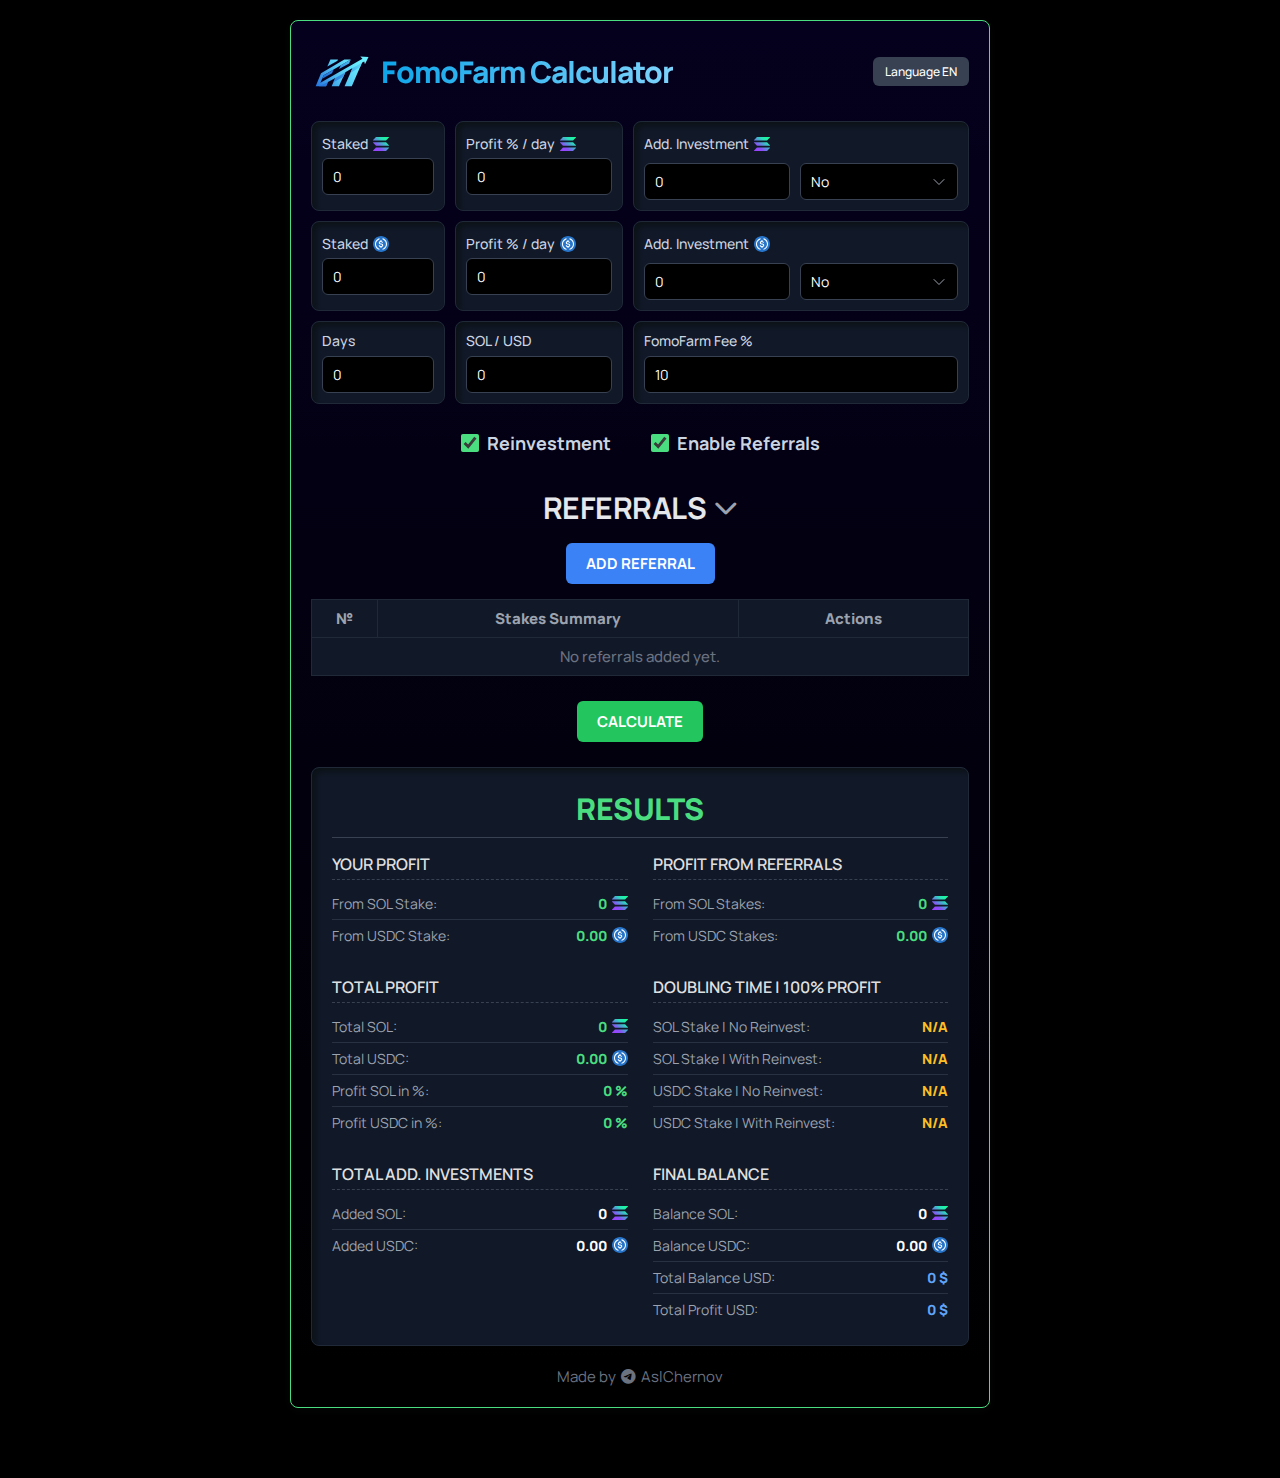
<file: index.html>
<!DOCTYPE html>
<html lang="en">
<head>
    <meta charset="UTF-8">
    <meta name="viewport" content="width=700, initial-scale=1.0, maximum-scale=1.0">
    <title>FomoFarm Calculator</title>
    <link rel="stylesheet" href="https://cdnjs.cloudflare.com/ajax/libs/font-awesome/6.4.0/css/all.min.css">
    <link href="https://fonts.googleapis.com/css2?family=Manrope:wght@200..800&display=swap" rel="stylesheet">
    <link rel="icon" type="image/png" href="favicon.png"> <style>
        /* --- General Styles --- */
        * { box-sizing: border-box; }
        body {
            font-family: 'Manrope', sans-serif; margin: 20px; background-color: #000000;
            color: #ffffff; display: flex; justify-content: center; align-items: flex-start;
            min-height: 100vh; padding-bottom: 50px;
        }
        .container {
            max-width: 700px; width: 100%; margin: auto;
            background: linear-gradient(to top, #000000, #05001d); padding: 20px;
            border: 1px solid #4ade80; border-radius: 8px; box-shadow: 0 2px 10px rgba(7, 14, 10, 0.5);
        }

        /* --- Header Styles --- */
        .header-container { display: flex; justify-content: space-between; align-items: center; margin-bottom: 20px; flex-wrap: wrap; gap: 10px; }
        h1 { font-size: 30px; font-weight: 900; margin: 0; letter-spacing: -1px; display: flex; align-items: center; justify-content: center; gap: 10px; flex-grow: 1; justify-content: flex-start; }
        h1 svg { /* Placeholder */ }
        h1 span#appTitle { background-image: linear-gradient(to right, #0ea5e9, #7dd3fc ); background-clip: text; -webkit-background-clip: text; color: transparent; }
        h2 { margin-block-start: 0em; margin-block-end: 0em; font-size: 30px; text-align: center; text-transform: uppercase; font-weight: 800; letter-spacing: -0.5px; color: #4ade80; margin-top: 0px; margin-bottom: 15px; border-bottom: 1px solid #374151; padding-bottom: 8px; }
        h3 { font-size: 30px; margin-top: 25px; margin-block-start: 0em; margin-block-end: 0em; text-align: center; text-transform: uppercase; font-weight: 700; letter-spacing: -0.5px; color: #e5e7eb; margin-bottom: 15px; }
        h4 { font-size: 16px; color: #dfdfdf; text-transform: uppercase; font-weight: 600; margin-top: 15px; margin-bottom: 8px; border-bottom: 1px dashed #374151; padding-bottom: 4px; }

        /* --- Input Group Styles (Grid Layout) --- */
        .input-group { display: grid; grid-template-columns: 0.8fr 1fr 2fr; gap: 10px; margin-bottom: 20px; }
        .input-group > div { padding: 10px; border: 1px solid #1f2937; border-radius: 8px; background-color: #111827; box-shadow: rgba(7, 14, 10, 0.5) 4px 4px 4px 0px inset; }
        .input-group > div.periodic-input { /* Keep styles for periodic input container */ }
        .input-select-pair { display: flex; gap: 10px; margin-top: 5px; align-items: center; }
        .input-select-pair input[type="number"] { flex-grow: 2; min-width: 0; }
        .input-select-pair select { flex-grow: 3; min-width: 0; }


        /* --- Label Styles --- */
        label { display: block; font-size: 14px; font-weight: 500; letter-spacing: inherit; color: #cbd5e1; margin-bottom: 5px; line-height: 1.3; }
        .input-group > div > label { height: auto; min-height: 0; }

        /* Styles for labels containing icons */
        #label-user-staked-sol,
        #label-user-staked-usdc,
        #label-user-profit-percent-sol,
        #label-user-profit-percent-usdc,
        #label-modal-stake-sol,
        #label-modal-profit-sol,
        #label-modal-stake-usdc,
        #label-modal-profit-usdc,
        #label-periodic-sol,
        #label-periodic-usdc,
        #label-periodic-total-sol,
        #label-periodic-total-usdc {
            display: inline-flex;
            align-items: center;
            gap: 0;
        }

        /* Style for icons within labels and results */
        label img, .result-item img, .stakes-summary img {
            width: 16px;
            height: 16px;
            vertical-align: middle;
        }
         label img, .result-item .value img {
             margin-left: 5px;
         }
         .referrals td.stakes-summary img {
             margin-left: 4px;
         }


        /* --- Input & Select Styles --- */
        input[type="number"], select { width: 100%; padding: 8px 10px; margin-top: 0; border: 1px solid #374151; border-radius: 6px; font-size: 14px; font-family: 'Manrope', sans-serif; color: #ffffff; background-color: #000000; transition: border-color 0.3s ease; }
        input[type="number"]:focus, select:focus { outline: none; border-color: #4ade80; }
        select { appearance: none; background-image: url("data:image/svg+xml,%3Csvg xmlns='http://www.w3.org/2000/svg' fill='none' viewBox='0 0 24 24' stroke-width='1.5' stroke='%239ca3af' class='w-6 h-6'%3E%3Cpath stroke-linecap='round' stroke-linejoin='round' d='m19.5 8.25-7.5 7.5-7.5-7.5' /%3E%3C/svg%3E%0A"); background-repeat: no-repeat; background-position: right 10px center; background-size: 16px; padding-right: 30px; }
        input[type=number]::-webkit-inner-spin-button, input[type=number]::-webkit-outer-spin-button { -webkit-appearance: none; margin: 0; }
        input[type=number] { -moz-appearance: textfield; }

        /* --- Checkbox Styles --- */
        .checkbox-container { display: flex; justify-content: center; gap: 40px; margin-top: 0; margin-bottom: 25px; padding: 10px 0; flex-wrap: wrap; }
        .checkbox-item { display: flex; align-items: center; gap: 8px; justify-content: center; }
        .checkbox-item input[type="checkbox"] { width: 18px; height: 18px; margin: 0; cursor: pointer; accent-color: #4ade80; border: 1px solid #374151; border-radius: 3px; vertical-align: middle; flex-shrink: 0; }
        .checkbox-item input[type="checkbox"]:focus { outline: 1px solid #4ade80; outline-offset: 1px; }
        .checkbox-item label { font-size: 18px; font-weight: 700; color: #cbd5e1; cursor: pointer; margin-bottom: 0; line-height: 1; min-height: auto; display: inline; align-items: initial; padding-bottom: 0; }

        /* --- General Button Styles --- */
        button { width: auto; padding: 10px 20px; border: none; border-radius: 6px; font-size: 15px; text-transform: uppercase; font-family: 'Manrope', sans-serif; background-color: #7c3aed; letter-spacing: inherit; color: #fff; cursor: pointer; font-weight: 700; transition: background-color 0.3s ease, transform 0.1s ease, opacity 0.3s ease; }
        button:hover { background-color: #6d28d9; }
        button:active { transform: scale(0.98); }
        button:disabled { background-color: #585063; cursor: not-allowed; opacity: 0.6; }
        button:disabled:hover { background-color: #585063; }

        /* --- Specific Button Styles --- */
        #languageToggleButton { padding: 6px 12px; font-size: 12px; background-color: #374151; text-transform: none; font-weight: 500; margin-top: 0; order: 2; }
        #languageToggleButton:hover { background-color: #4b5563; }
        #languageToggleButton:disabled { background-color: #374151; cursor: pointer; opacity: 1; }
        #languageToggleButton:disabled:hover { background-color: #4b5563;}

        /* --- Referrals Section Styles --- */
        .referrals { margin-top: 15px; text-align: center; }
        .referrals table { width: 100%; border-collapse: collapse; margin-top: 15px; margin-bottom: 15px; letter-spacing: inherit; table-layout: fixed; }
        .referrals th, .referrals td { padding: 8px 10px; text-align: center; font-size: 15px; font-weight: 500; background-color: #111827; border: 1px solid #1f2937; letter-spacing: inherit; word-wrap: break-word; vertical-align: middle; }
         .referrals th { font-weight: 900; color: #9ca3af; }
         .referrals th:nth-child(1) { width: 10%; } /* № */
         .referrals th:nth-child(2) { width: 55%; } /* Stakes Summary */
         .referrals th:nth-child(3) { width: 35%; } /* Actions */
         .referrals td.stakes-summary { font-size: 14px; color: #d1d5db; text-align: center; font-weight: 500; white-space: pre-wrap; }
         .referrals td.stakes-summary span { display: inline-flex; align-items: center; margin: 0 5px; white-space: nowrap; }
         .referrals td.stakes-summary span img { margin-right: 4px; margin-left: 0; }
         .referrals td.actions-cell { display: flex; justify-content: center; align-items: center; gap: 8px; padding: 8px 5px; }
         .referrals td .action-button { margin: 0; padding: 6px 8px; font-size: 12px; border-radius: 4px; font-weight: 500; text-transform: none; min-width: 65px; text-align: center; }
         .referrals td .edit-button { background-color: #f59e0b; }
         .referrals td .edit-button:hover { background-color: #d97706; }
         .referrals td .remove-button { background-color: #ef4444; }
         .referrals td .remove-button:hover { background-color: #dc2626; }
         .collapsible-header { cursor: pointer; display: flex; align-items: center; justify-content: center; gap: 8px; user-select: none; margin-bottom: 5px; }
         .toggle-icon { transition: transform 0.3s ease; font-size: 0.8em; color: #9ca3af; }
         .collapsible-content {}
         .referrals.collapsed .collapsible-content { display: none; }
         .referrals.collapsed .toggle-icon { transform: rotate(-90deg); }
         #addReferralButton { background-color: #3b82f6; margin-top: 10px; }
         #addReferralButton:hover { background-color: #2563eb; }

        /* --- Results Section Styles --- */
        .results { margin-top: 25px; padding: 20px; background-color: #111827; border: 1px solid #1f2937; box-shadow: rgba(7, 14, 10, 0.5) 4px 4px 4px 0px inset; border-radius: 8px; }
        .results-grid-container { display: grid; grid-template-columns: repeat(2, 1fr); gap: 25px; margin-top: 15px; }
        .result-group h4 { margin-top: 0; }
        .result-item { display: flex; justify-content: space-between; align-items: center; padding: 6px 0; border-bottom: 1px solid #283141; font-size: 14px; }
        .result-item:last-child { border-bottom: none; }
        .result-item .label { color: #9ca3af; }
        .result-item .value { color: #ffffff; font-weight: 900; text-align: right; display: inline-flex; align-items: center; }
        .result-item .value.profit-sol, .result-item .value.profit-usdc, .result-item .value.profit-percent { color: #4ade80; font-weight: 900; }
        .result-item .value.roi, .result-item .value.doubling { color: #fbbf24; font-weight: 900; }
        .result-item .value.balance-usd { color: #60a5fa; font-weight: 900; }

        /* Calculate Button Style */
        #calculateButton { background-color: #22c55e; margin-top: 25px; margin-right: 0; display: block; width: auto; max-width: 200px; margin-left: auto; margin-right: auto; }
        #calculateButton:hover { background-color: #16a34a; }

        /* --- Footer Styles --- */
        .textContent { text-align: center; margin-top: 20px; font-size: 15px; color: #6b7280; }
        .textContent p { display: block; margin-block-start: 0em; margin-block-end: 0em; margin-inline-start: 0px; margin-inline-end: 0px; unicode-bidi: isolate; }
        .textContent i { color: #6b7280; margin: 0 2px; }
        .textContent a { color: #3b82f6; text-decoration: none; }
        .textContent a:hover { text-decoration: underline; }

        /* --- Modal Styles (Edit Referral) --- */
        .modal-overlay { display: none; position: fixed; z-index: 1000; left: 0; top: 0; width: 100%; height: 100%; overflow: auto; background-color: rgba(0,0,0,0.6); justify-content: center; align-items: center; }
        .modal-content { background: linear-gradient(to bottom, #111827, #05001d); margin: auto; padding: 25px; border: 1px solid #4ade80; border-radius: 8px; width: 90%; max-width: 550px; box-shadow: 0 5px 15px rgba(0,0,0,0.3); position: relative; }
        .modal-header { padding-bottom: 15px; border-bottom: 1px solid #374151; margin-bottom: 20px; }
        .modal-header h4 { margin: 0; font-size: 20px; font-weight: 700; color: #e5e7eb; }
        .modal-body { max-height: 60vh; overflow-y: auto; padding-right: 10px; }
        .modal-body .input-pair { margin-bottom: 15px; }
        .modal-body .input-pair label { margin-bottom: 5px; font-size: 13px; color: #9ca3af; }
        .modal-body .input-pair input { width: 100%; font-size: 14px; padding: 6px 8px; }
        .modal-footer { padding-top: 20px; border-top: 1px solid #374151; margin-top: 20px; display: flex; justify-content: flex-end; gap: 10px; }
        .modal-footer button { padding: 8px 18px; font-size: 14px; }
        #saveReferralButton { background-color: #22c55e; }
        #saveReferralButton:hover { background-color: #16a34a; }
        #cancelReferralButton { background-color: #6b7280; }
        #cancelReferralButton:hover { background-color: #4b5563; }

        /* --- Responsive Styles --- */
        @media (max-width: 600px) {
            .input-group { grid-template-columns: 1fr; }
            .results-grid-container { grid-template-columns: 1fr; gap: 20px; }
            h1 { font-size: 26px; }
            h2, h3 { font-size: 24px; }
        }
    </style>
</head>
<body>
    <div class="container">
        <div class="header-container">
             <h1>
                 <svg width="60" height="60" viewBox="0 0 119.01 73.79" preserveAspectRatio="xMidYMid meet">
                     <defs> <linearGradient id="linear-gradient" x1="15" y1="75.16" x2="117" y2="14.9" gradientUnits="userSpaceOnUse"> <stop offset="0" stop-color="#2573dc"/> <stop offset=".16" stop-color="#3794e5"/> <stop offset=".36" stop-color="#4cbaef"/> <stop offset=".46" stop-color="#55c9f3"/> <stop offset=".65" stop-color="#60def9"/> <stop offset=".84" stop-color="#68edfd"/> <stop offset="1" stop-color="#6bf2ff"/> </linearGradient> <linearGradient id="linear-gradient1" x1="23.33" y1="67.19" x2="115.05" y2="17.36" gradientUnits="userSpaceOnUse"> <stop offset="0" stop-color="#2775d9"/> <stop offset=".15" stop-color="#2a7ada"/> <stop offset=".34" stop-color="#338bdf"/> <stop offset=".56" stop-color="#42a6e8"/> <stop offset=".8" stop-color="#56ccf3"/> <stop offset="1" stop-color="#6bf2ff"/> </linearGradient> <linearGradient id="linear-gradient2" x1="5.49" y1="59.23" x2="107.52" y2=".56" gradientUnits="userSpaceOnUse"> <stop offset="0" stop-color="#2775d9"/> <stop offset=".17" stop-color="#2979da"/> <stop offset=".35" stop-color="#3085de"/> <stop offset=".54" stop-color="#3b9be4"/> <stop offset=".73" stop-color="#4bb8ed"/> <stop offset=".91" stop-color="#60def8"/> <stop offset="1" stop-color="#6bf2ff"/> </linearGradient> <linearGradient id="linear-gradient3" x1="22.29" y1="69.52" x2="115.96" y2="15.28" gradientUnits="userSpaceOnUse"> <stop offset="0" stop-color="#2775d9"/> <stop offset=".14" stop-color="#2b7cdb"/> <stop offset=".36" stop-color="#3691e1"/> <stop offset=".62" stop-color="#48b3eb"/> <stop offset=".91" stop-color="#62e2fa"/> <stop offset="1" stop-color="#6bf2ff"/> </linearGradient> <linearGradient id="linear-gradient4" x1="5.15" y1="58.96" x2="97.33" y2="7.21" gradientUnits="userSpaceOnUse"> <stop offset="0" stop-color="#2775d9"/> <stop offset=".26" stop-color="#2877d9"/> <stop offset=".43" stop-color="#2d80dc"/> <stop offset=".58" stop-color="#358fe1"/> <stop offset=".71" stop-color="#41a4e7"/> <stop offset=".84" stop-color="#50c0ef"/> <stop offset=".95" stop-color="#62e1fa"/> <stop offset="1" stop-color="#6bf2ff"/> </linearGradient> <linearGradient id="linear-gradient5" x1="24.22" y1="66.48" x2="116.12" y2="15.04" gradientUnits="userSpaceOnUse"> <stop offset="0" stop-color="#2775d9"/> <stop offset=".14" stop-color="#2a7bdb"/> <stop offset=".35" stop-color="#358fe0"/> <stop offset=".6" stop-color="#46aeea"/> <stop offset=".87" stop-color="#5edaf7"/> <stop offset="1" stop-color="#6bf2ff"/> </linearGradient> <linearGradient id="linear-gradient6" x1="1.45" y1="41.31" x2="91.67" y2="-11.99" gradientUnits="userSpaceOnUse"> <stop offset="0" stop-color="#2573dc"/> <stop offset=".24" stop-color="#43a9ea"/> <stop offset=".4" stop-color="#55c9f3"/> <stop offset=".61" stop-color="#60def9"/> <stop offset=".82" stop-color="#68edfd"/> <stop offset="1" stop-color="#6bf2ff"/> </linearGradient> </defs> <polygon points="78.92 14.22 66.17 14.22 19.83 41.17 9.25 67.33 29.87 67.33 33.62 58.9 48.26 50.55 40.94 67.33 55.45 67.33 68.14 39.22 82.43 31.07 66.61 67.33 80.94 67.33 101.06 20.45 105.5 17.92 107 23.75 114.08 8.92 97.75 8 102.07 12.39 18.67 60.34 22.07 52.31 25.22 45.11 78.92 14.22" fill="url(#linear-gradient)"/> <polygon points="44.42 59.36 63.85 48.71 68.14 39.22 48.26 50.55 44.42 59.36" fill="url(#linear-gradient1)"/> <polygon points="59.04 25.55 55.7 33.14 75.53 21.83 78.92 14.22 59.04 25.55" fill="url(#linear-gradient2)"/> <polygon points="82.43 31.07 78.2 40.76 97.32 29.17 101.06 20.45 82.43 31.07" fill="url(#linear-gradient3)"/> <polygon points="25.22 45.11 22.07 52.31 41.69 41.13 44.97 33.75 25.22 45.11" fill="url(#linear-gradient4)"/> <polygon points="29.87 67.33 33.62 58.9 15.53 67.33 29.87 67.33" fill="url(#linear-gradient5)"/> <polygon points="38.44 14.22 32.5 27.83 52.55 16.36 53.5 14.22 38.44 14.22" fill="url(#linear-gradient6)"/>
                 </svg>
                 <span id="appTitle">FomoFarm Calculator</span>
             </h1>
             <button id="languageToggleButton"></button>
        </div>

        <div class="input-group">
            <div>
                <label for="userStakedSolAmount" id="label-user-staked-sol">Staked</label>
                <input type="number" id="userStakedSolAmount" value="0" step="0.001" min="0">
            </div>
            <div>
                <label for="userProfitPercentSol" id="label-user-profit-percent-sol">Profit % / day</label>
                <input type="number" id="userProfitPercentSol" value="0" step="0.01" min="0">
            </div>
             <div class="periodic-input">
                 <label for="periodicSolAmount" id="label-periodic-sol">Add. Investment</label>
                 <div class="input-select-pair">
                     <input type="number" id="periodicSolAmount" value="0" step="0.01" min="0">
                     <select id="periodicSolPeriod">
                         <option value="0" id="option-sol-none">No</option>
                         <option value="7" id="option-sol-weekly">Weekly</option>
                         <option value="30" id="option-sol-monthly">Monthly</option>
                         <option value="91" id="option-sol-quarterly">Quarterly</option>
                     </select>
                 </div>
             </div>
             <div>
                 <label for="userStakedUsdcAmount" id="label-user-staked-usdc">Staked</label>
                <input type="number" id="userStakedUsdcAmount" value="0" step="0.01" min="0">
            </div>
             <div>
                <label for="userProfitPercentUsdc" id="label-user-profit-percent-usdc">Profit % / day</label>
                <input type="number" id="userProfitPercentUsdc" value="0" step="0.01" min="0">
            </div>
            <div class="periodic-input">
                 <label for="periodicUsdcAmount" id="label-periodic-usdc">Add. Investment</label>
                 <div class="input-select-pair">
                     <input type="number" id="periodicUsdcAmount" value="0" step="0.01" min="0">
                     <select id="periodicUsdcPeriod">
                         <option value="0" id="option-usdc-none">No</option>
                         <option value="7" id="option-usdc-weekly">Weekly</option>
                         <option value="30" id="option-usdc-monthly">Monthly</option>
                         <option value="91" id="option-usdc-quarterly">Quarterly</option>
                     </select>
                 </div>
             </div>
             <div>
                <label for="days" id="label-days">Days</label>
                <input type="number" id="days" value="0" step="1" min="0">
            </div>
            <div>
                <label for="solToUsd" id="label-sol-usd">SOL / USD</label>
                <input type="number" id="solToUsd" value="0" step="0.01" min="0">
            </div>
             <div id="platformFeeContainer">
                 <label for="platformFee" id="label-platform-fee">FomoFarm Fee (%)</label>
                <input type="number" id="platformFee" value="10" step="0.1" min="0">
            </div>
        </div>
        <div class="checkbox-container">
             <div class="checkbox-item">
                 <input type="checkbox" id="reinvestCheckbox"> <label for="reinvestCheckbox" id="label-reinvest">Reinvestment</label>
             </div>
             <div class="checkbox-item">
                 <input type="checkbox" id="includeReferralsCheckbox"> <label for="includeReferralsCheckbox" id="label-enable-referrals">Enable Referrals</label>
             </div>
        </div>

        <div class="referrals" id="referralsContainer"> <h3 id="h3-referrals" class="collapsible-header">
                 <span id="h3-referrals-text">Referrals</span> <i class="fas fa-chevron-down toggle-icon"></i> </h3>
             <div class="collapsible-content">
                 <button id="addReferralButton">Add Referral</button>
                 <table id="referralsTable">
                     <thead>
                         <tr>
                             <th id="th-referral-num">№</th>
                             <th id="th-ref-stakes">Stakes Summary</th>
                             <th id="th-actions">Actions</th>
                         </tr>
                     </thead>
                     <tbody id="referralsList"></tbody>
                 </table>
            </div>
        </div>

        <button id="calculateButton">Calculate</button>

        <div class="results">
            <h2 id="h2-results">Results</h2>
            <div class="results-grid-container">
                <div class="result-group"> <h4 id="h4-your-profit">Your profit</h4> <div class="result-item"> <span class="label" id="label-profit-user-sol">From SOL Stake:</span> <span class="value profit-sol" id="result-profit-user-sol">0 SOL</span> </div> <div class="result-item"> <span class="label" id="label-profit-user-usdc">From USDC Stake:</span> <span class="value profit-usdc" id="result-profit-user-usdc">0 USDC</span> </div> </div>
                <div class="result-group"> <h4 id="h4-referral-profit">Profit from referrals</h4> <div class="result-item"> <span class="label" id="label-profit-ref-sol">From SOL Stakes:</span> <span class="value profit-sol" id="result-profit-ref-sol">0 SOL</span> </div> <div class="result-item"> <span class="label" id="label-profit-ref-usdc">From USDC Stakes:</span> <span class="value profit-usdc" id="result-profit-ref-usdc">0 USDC</span> </div> </div>
                <div class="result-group"> <h4 id="h4-total-profit">Total profit</h4> <div class="result-item"> <span class="label" id="label-profit-total-sol">Total SOL:</span> <span class="value profit-sol" id="result-profit-total-sol">0 SOL</span> </div> <div class="result-item"> <span class="label" id="label-profit-total-usdc">Total USDC:</span> <span class="value profit-usdc" id="result-profit-total-usdc">0 USDC</span> </div> <div class="result-item"> <span class="label" id="label-profit-percent-sol">Profit SOL (% of initial SOL):</span> <span class="value profit-percent" id="result-profit-percent-sol">0 %</span> </div> <div class="result-item"> <span class="label" id="label-profit-percent-usdc">Profit USDC (% of initial USDC):</span> <span class="value profit-percent" id="result-profit-percent-usdc">0 %</span> </div> </div>
                <div class="result-group"> <h4 id="h4-doubling-time">Doubling Time (100% Profit)</h4> <div class="result-item"> <span class="label" id="label-double-sol-noreinvest">SOL Stake (No Reinvest):</span> <span class="value doubling" id="result-double-sol-noreinvest">N/A</span> </div> <div class="result-item"> <span class="label" id="label-double-sol-reinvest">SOL Stake (With Reinvest):</span> <span class="value doubling" id="result-double-sol-reinvest">N/A</span> </div> <div class="result-item"> <span class="label" id="label-double-usdc-noreinvest">USDC Stake (No Reinvest):</span> <span class="value doubling" id="result-double-usdc-noreinvest">N/A</span> </div> <div class="result-item"> <span class="label" id="label-double-usdc-reinvest">USDC Stake (With Reinvest):</span> <span class="value doubling" id="result-double-usdc-reinvest">N/A</span> </div> </div>
                 <div class="result-group">
                    <h4 id="h4-periodic-total">Total Add. Investments</h4>
                    <div class="result-item">
                        <span class="label" id="label-periodic-total-sol">Added SOL:</span>
                        <span class="value" id="result-periodic-total-sol">0</span>
                    </div>
                    <div class="result-item">
                        <span class="label" id="label-periodic-total-usdc">Added USDC:</span>
                        <span class="value" id="result-periodic-total-usdc">0</span>
                    </div>
                </div>
                <div class="result-group"> <h4 id="h4-final-balance">Final Balance</h4> <div class="result-item"> <span class="label" id="label-final-balance-sol">Balance SOL:</span> <span class="value" id="result-final-balance-sol">0 SOL</span> </div> <div class="result-item"> <span class="label" id="label-final-balance-usdc">Balance USDC:</span> <span class="value" id="result-final-balance-usdc">0 USDC</span> </div> <div class="result-item"> <span class="label" id="label-final-balance-usd">Total Balance (USD):</span> <span class="value balance-usd" id="result-final-balance-usd-total">0 $</span> </div><div class="result-item"> <span class="label" id="label-profit-total-usd">Total Profit (USD):</span> <span class="value balance-usd" id="result-profit-total-usd">0 $</span> </div> </div>
                </div>
        </div>


        <div class="textContent">
             <p id="p-footer">Made by <i class="fab fa-telegram-plane"></i> AslChernov</p>
        </div>
    </div>

    <div id="editReferralModal" class="modal-overlay">
         <div class="modal-content">
             <div class="modal-header"> <h4 id="modalTitle">Edit Referral Data</h4> </div>
             <div class="modal-body">
                 <input type="hidden" id="editingReferralId">
                 <div class="input-pair"> <label for="modal-stake-sol" id="label-modal-stake-sol">Staked</label> <input type="number" id="modal-stake-sol" step="0.001" min="0"> </div>
                 <div class="input-pair"> <label for="modal-profit-sol" id="label-modal-profit-sol">Profit % / day</label> <input type="number" id="modal-profit-sol" step="0.01" min="0"> </div>
                 <div class="input-pair"> <label for="modal-stake-usdc" id="label-modal-stake-usdc">Staked</label> <input type="number" id="modal-stake-usdc" step="0.01" min="0"> </div>
                 <div class="input-pair"> <label for="modal-profit-usdc" id="label-modal-profit-usdc">Profit % / day</label> <input type="number" id="modal-profit-usdc" step="0.01" min="0"> </div>
             </div>
             <div class="modal-footer"> <button id="cancelReferralButton">Cancel</button> <button id="saveReferralButton">Save</button> </div>
         </div>
    </div>

    <script>
        // --- Global Variables & Constants ---
        let referralsData = [];
        let nextReferralId = 1;
        let currentLanguage = 'en';
        const REINVEST_THRESHOLD_SOL = 0.1;
        const REINVEST_THRESHOLD_USDC = 20;

        // --- Translations Object ---
        const translations = {
            'en': {
                labelUserStakedSol: 'Staked', labelUserProfitPercentSol: 'Profit % / day', labelUserStakedUsdc: 'Staked', labelUserProfitPercentUsdc: 'Profit % / day',
                labelPlatformFee: 'FomoFarm Fee %', labelSolUsd: 'SOL / USD', labelDays: 'Days',
                labelPeriodicSol: 'Add. Investment', labelPeriodicUsdc: 'Add. Investment',
                optionNo: 'No', optionWeekly: 'Weekly', optionMonthly: 'Monthly', optionQuarterly: 'Quarterly',
                labelReinvest: 'Reinvestment', labelEnableReferrals: 'Enable Referrals', calculate: 'Calculate',
                pFooter: 'Made by', langButtonText: 'Language EN', h3Referrals: 'Referrals', addReferral: 'Add Referral',
                thReferralNum: '№', thRefStakes: 'Stakes Summary', thActions: 'Actions', editButtonShort: 'Edit',
                removeButtonShort: 'Remove', noReferrals: 'No referrals added yet.', refSummaryNone: '-',
                modalTitlePrefix: 'Edit Data for Referral #',
                labelModalStakeSol: 'Staked', labelModalProfitSol: 'Profit % / day', labelModalStakeUsdc: 'Staked', labelModalProfitUsdc: 'Profit % / day',
                saveButton: 'Save', cancelButton: 'Cancel', h2Results: 'Results', h4YourProfit: 'Your profit',
                labelProfitUserSol: 'From SOL Stake:', labelProfitUserUsdc: 'From USDC Stake:',
                h4ReferralProfit: 'Profit from referrals', labelProfitRefSol: 'From SOL Stakes:', labelProfitRefUsdc: 'From USDC Stakes:',
                h4TotalProfit: 'Total profit', labelProfitTotalSol: 'Total SOL:', labelProfitTotalUsdc: 'Total USDC:',
                labelProfitPercentSol: 'Profit SOL in %:', labelProfitPercentUsdc: 'Profit USDC in %:',
                h4DoublingTime: 'Doubling Time | 100% Profit',
                labelDoubleSolNoreinvest: 'SOL Stake | No Reinvest:', labelDoubleUsdcNoreinvest: 'USDC Stake | No Reinvest:',
                labelDoubleSolReinvest: 'SOL Stake | With Reinvest:', labelDoubleUsdcReinvest: 'USDC Stake | With Reinvest:',
                h4FinalBalance: 'Final Balance',
                labelFinalBalanceSol: 'Balance SOL:', labelFinalBalanceUsdc: 'Balance USDC:', labelFinalBalanceUsd: 'Total Balance USD:',
                // --- UPDATED Translation Keys ---
                h4PeriodicTotal: 'Total Add. Investments', labelPeriodicTotalSol: 'Added SOL:', labelPeriodicTotalUsdc: 'Added USDC:',
                labelProfitTotalUsd: 'Total Profit USD:', // Keep label for the value
                // --- END UPDATE ---
                roiNever: 'Never', roiOverDays: 'Over {days} days', daysSuffix: ' days',
                invalidInputError: 'Please enter valid values for Stakes, Rates, Days, and SOL/USD Rate.',
                solUsdRateError: 'SOL/USD rate must be greater than 0 to calculate profit from USDC stakes.'
            },
            'ru': {
                labelUserStakedSol: 'Вложено', labelUserProfitPercentSol: 'Профит % / день', labelUserStakedUsdc: 'Вложено', labelUserProfitPercentUsdc: 'Профит % / день',
                labelPlatformFee: 'Комиссия FomoFarm %', labelSolUsd: 'SOL / USD', labelDays: 'Дней',
                labelPeriodicSol: 'Довложения', labelPeriodicUsdc: 'Довложения',
                optionNo: 'Нет', optionWeekly: 'Раз в неделю', optionMonthly: 'Раз в месяц', optionQuarterly: 'Раз в 3 месяца',
                labelReinvest: 'Реинвест', labelEnableReferrals: 'Включить рефералов', calculate: 'Рассчитать',
                pFooter: 'Сделано', langButtonText: 'Язык RU', h3Referrals: 'Рефералы', addReferral: 'Добавить реферала',
                thReferralNum: '№', thRefStakes: 'Сводка стейков', thActions: 'Действия', editButtonShort: 'Изм.',
                removeButtonShort: 'Удал.', noReferrals: 'Рефералы еще не добавлены.', refSummaryNone: '-',
                modalTitlePrefix: 'Изменить данные для Реферала №',
                labelModalStakeSol: 'Вложено', labelModalProfitSol: 'Профит % / день', labelModalStakeUsdc: 'Вложено', labelModalProfitUsdc: 'Профит % / день',
                saveButton: 'Сохранить', cancelButton: 'Отмена', h2Results: 'Результаты', h4YourProfit: 'Ваш профит',
                labelProfitUserSol: 'От стейка SOL:', labelProfitUserUsdc: 'От стейка USDC:',
                h4ReferralProfit: 'Профит от рефералов', labelProfitRefSol: 'От стейков SOL:', labelProfitRefUsdc: 'От стейков USDC:',
                h4TotalProfit: 'Общий профит', labelProfitTotalSol: 'Всего SOL:', labelProfitTotalUsdc: 'Всего USDC:',
                labelProfitPercentSol: 'Профит SOL в %:', labelProfitPercentUsdc: 'Профит USDC в %:',
                h4DoublingTime: 'Время удвоения | 100% Профит',
                labelDoubleSolNoreinvest: 'Стейк SOL | Без реинвеста:', labelDoubleUsdcNoreinvest: 'Стейк USDC | Без реинвеста:',
                labelDoubleSolReinvest: 'Стейк SOL | С реинвестом:', labelDoubleUsdcReinvest: 'Стейк USDC | С реинвестом:',
                h4FinalBalance: 'Итоговый баланс',
                labelFinalBalanceSol: 'Баланс SOL:', labelFinalBalanceUsdc: 'Баланс USDC:', labelFinalBalanceUsd: 'Общий Баланс USD:',
                h4PeriodicTotal: 'Всего довложений', labelPeriodicTotalSol: 'Довложено SOL:', labelPeriodicTotalUsdc: 'Довложено USDC:',
                labelProfitTotalUsd: 'Общий Профит USD:',
                roiNever: 'Никогда', roiOverDays: 'Более {days} дн.', daysSuffix: ' дн.',
                invalidInputError: 'Пожалуйста, введите корректные значения для Стейков, Процентов, Дней и Курса SOL/USD.',
                solUsdRateError: 'Курс SOL/USD должен быть больше 0 для расчета дохода со стейков в USDC.'
            }
        };

        // --- Data Persistence Functions (localStorage) ---
        function saveData() { /* ... */
             try {
                const data = {
                    userStakedSolAmount: document.getElementById('userStakedSolAmount').value, userProfitPercentSol: document.getElementById('userProfitPercentSol').value,
                    userStakedUsdcAmount: document.getElementById('userStakedUsdcAmount').value, userProfitPercentUsdc: document.getElementById('userProfitPercentUsdc').value,
                    platformFee: document.getElementById('platformFee').value, solToUsd: document.getElementById('solToUsd').value, days: document.getElementById('days').value,
                    periodicSolAmount: document.getElementById('periodicSolAmount').value, periodicSolPeriod: document.getElementById('periodicSolPeriod').value,
                    periodicUsdcAmount: document.getElementById('periodicUsdcAmount').value, periodicUsdcPeriod: document.getElementById('periodicUsdcPeriod').value,
                    reinvest: document.getElementById('reinvestCheckbox').checked.toString(), includeReferrals: document.getElementById('includeReferralsCheckbox').checked.toString(),
                    referralsData: JSON.stringify(referralsData || []), nextReferralId: nextReferralId,
                    referralsCollapsed: document.getElementById('referralsContainer')?.classList.contains('collapsed').toString() || 'false'
                };
                for (const [key, value] of Object.entries(data)) { localStorage.setItem(`fomoFarmCalc_${key}`, value); }
            } catch (error) { console.error("Error saving data to localStorage:", error); }
        }
        function loadData() { /* ... */
             try {
                document.getElementById('userStakedSolAmount').value = localStorage.getItem('fomoFarmCalc_userStakedSolAmount') || '0';
                document.getElementById('userProfitPercentSol').value = localStorage.getItem('fomoFarmCalc_userProfitPercentSol') || '0';
                document.getElementById('userStakedUsdcAmount').value = localStorage.getItem('fomoFarmCalc_userStakedUsdcAmount') || '0';
                document.getElementById('userProfitPercentUsdc').value = localStorage.getItem('fomoFarmCalc_userProfitPercentUsdc') || '0';
                document.getElementById('platformFee').value = localStorage.getItem('fomoFarmCalc_platformFee') || '10';
                document.getElementById('solToUsd').value = localStorage.getItem('fomoFarmCalc_solToUsd') || '0';
                document.getElementById('days').value = localStorage.getItem('fomoFarmCalc_days') || '0';
                document.getElementById('reinvestCheckbox').checked = (localStorage.getItem('fomoFarmCalc_reinvest') || 'true') === 'true';
                document.getElementById('includeReferralsCheckbox').checked = (localStorage.getItem('fomoFarmCalc_includeReferrals') || 'true') === 'true';
                document.getElementById('periodicSolAmount').value = localStorage.getItem('fomoFarmCalc_periodicSolAmount') || '0';
                document.getElementById('periodicSolPeriod').value = localStorage.getItem('fomoFarmCalc_periodicSolPeriod') || '0';
                document.getElementById('periodicUsdcAmount').value = localStorage.getItem('fomoFarmCalc_periodicUsdcAmount') || '0';
                document.getElementById('periodicUsdcPeriod').value = localStorage.getItem('fomoFarmCalc_periodicUsdcPeriod') || '0';
                const savedReferrals = localStorage.getItem('fomoFarmCalc_referralsData');
                referralsData = savedReferrals ? JSON.parse(savedReferrals) : [];
                if (!Array.isArray(referralsData)) { referralsData = []; }
                referralsData = referralsData.filter(ref => typeof ref === 'object' && ref !== null && ref.hasOwnProperty('id'));
                referralsData.forEach(ref => { ref.stakedSol = ref.stakedSol || 0; ref.profitPercentSol = ref.profitPercentSol || 0; ref.stakedUsdc = ref.stakedUsdc || 0; ref.profitPercentUsdc = ref.profitPercentUsdc || 0; });
                const savedNextId = parseInt(localStorage.getItem('fomoFarmCalc_nextReferralId'));
                if (referralsData.length > 0) { const maxId = referralsData.reduce((max, ref) => Math.max(max, ref.id || 0), 0); nextReferralId = Math.max(maxId + 1, savedNextId || 1); }
                else { nextReferralId = savedNextId || 1; }
                const referralsContainer = document.getElementById('referralsContainer');
                const savedCollapseState = localStorage.getItem('fomoFarmCalc_referralsCollapsed');
                if (referralsContainer && savedCollapseState === 'true') { referralsContainer.classList.add('collapsed'); }
            } catch (error) { console.error("Error loading data from localStorage:", error); /* Reset fields */ referralsData = []; nextReferralId = 1; }
         }

        // --- UI Update Functions ---
        function updateUI(lang) {
            currentLanguage = lang;
            const trans = translations[lang];
            document.documentElement.lang = lang === 'ru' ? 'ru' : 'en';

            const h3ReferralsTextElement = document.getElementById('h3-referrals-text');
            if (h3ReferralsTextElement && trans.h3Referrals) { h3ReferralsTextElement.textContent = trans.h3Referrals; }

            const solanaIconImg = `<img src="solana_icon.svg" alt="SOL" width="16" height="16">`;
            const usdcIconImg = `<img src="usdc_icon.svg" alt="USDC" width="16" height="16">`;

            // --- Updated idToKeyMap ---
            const idToKeyMap = {
                'label-user-staked-sol': 'labelUserStakedSol', 'label-user-profit-percent-sol': 'labelUserProfitPercentSol',
                'label-user-staked-usdc': 'labelUserStakedUsdc', 'label-user-profit-percent-usdc': 'labelUserProfitPercentUsdc',
                'label-platform-fee': 'labelPlatformFee', 'label-sol-usd': 'labelSolUsd', 'label-days': 'labelDays',
                'label-periodic-sol': 'labelPeriodicSol', 'label-periodic-usdc': 'labelPeriodicUsdc',
                'label-reinvest': 'labelReinvest', 'label-enable-referrals': 'labelEnableReferrals',
                'addReferralButton': 'addReferral', 'th-referral-num': 'thReferralNum',
                'th-ref-stakes': 'thRefStakes', 'th-actions': 'thActions', 'calculateButton': 'calculate', 'h2-results': 'h2Results',
                'h4-your-profit': 'h4YourProfit', 'label-profit-user-sol': 'labelProfitUserSol', 'label-profit-user-usdc': 'labelProfitUserUsdc',
                'h4-referral-profit': 'h4ReferralProfit', 'label-profit-ref-sol': 'labelProfitRefSol', 'label-profit-ref-usdc': 'labelProfitRefUsdc',
                'h4-total-profit': 'h4TotalProfit', 'label-profit-total-sol': 'labelProfitTotalSol', 'label-profit-total-usdc': 'labelProfitTotalUsdc',
                'label-profit-percent-sol': 'labelProfitPercentSol', 'label-profit-percent-usdc': 'labelProfitPercentUsdc',
                'h4-doubling-time': 'h4DoublingTime',
                'label-double-sol-noreinvest': 'labelDoubleSolNoreinvest', 'label-double-usdc-noreinvest': 'labelDoubleUsdcNoreinvest',
                'label-double-sol-reinvest': 'labelDoubleSolReinvest', 'label-double-usdc-reinvest': 'labelDoubleUsdcReinvest',
                'h4-final-balance': 'h4FinalBalance', 'label-final-balance-sol': 'labelFinalBalanceSol',
                'label-final-balance-usdc': 'labelFinalBalanceUsdc', 'label-final-balance-usd': 'labelFinalBalanceUsd',
                'h4-periodic-total': 'h4PeriodicTotal', 'label-periodic-total-sol': 'labelPeriodicTotalSol', 'label-periodic-total-usdc': 'labelPeriodicTotalUsdc', // Updated results labels
                'label-profit-total-usd': 'labelProfitTotalUsd', // Kept label for value
                'label-modal-stake-sol': 'labelModalStakeSol', 'label-modal-profit-sol': 'labelModalProfitSol',
                'label-modal-stake-usdc': 'labelModalStakeUsdc', 'label-modal-profit-usdc': 'labelModalProfitUsdc',
                'saveReferralButton': 'saveButton', 'cancelReferralButton': 'cancelButton',
                'languageToggleButton': 'langButtonText',
                'option-sol-none': 'optionNo', 'option-sol-weekly': 'optionWeekly', 'option-sol-monthly': 'optionMonthly', 'option-sol-quarterly': 'optionQuarterly',
                'option-usdc-none': 'optionNo', 'option-usdc-weekly': 'optionWeekly', 'option-usdc-monthly': 'optionMonthly', 'option-usdc-quarterly': 'optionQuarterly'
            };

            // Loop for standard elements - sets base text
            for (const id in idToKeyMap) {
                const element = document.getElementById(id);
                const key = idToKeyMap[id];
                if (element && trans[key] !== undefined) {
                     if (element.tagName === 'OPTION') { element.textContent = trans[key]; }
                     else if (element.tagName === 'BUTTON' || element.tagName === 'H2' || element.tagName === 'H4' || element.tagName === 'LABEL' || element.tagName === 'P' || element.tagName === 'SPAN' || element.tagName === 'TH') {
                         if (id === 'p-footer') { element.childNodes[0].nodeValue = trans[key] + ' '; }
                         else { element.textContent = trans[key]; }
                     }
                } else if (element && id === 'p-footer') {
                     if (element.childNodes.length === 0 || element.childNodes[0].nodeType !== Node.TEXT_NODE) { element.prepend(document.createTextNode(' ')); }
                     element.childNodes[0].nodeValue = (trans.pFooter || 'Made by') + ' ';
                }
            }

            // --- Append icons to specific labels ---
            const labelSolStake = document.getElementById('label-user-staked-sol');
            const labelUsdcStake = document.getElementById('label-user-staked-usdc');
            const labelSolProfit = document.getElementById('label-user-profit-percent-sol');
            const labelUsdcProfit = document.getElementById('label-user-profit-percent-usdc');
            const labelPeriodicSol = document.getElementById('label-periodic-sol');
            const labelPeriodicUsdc = document.getElementById('label-periodic-usdc');
            // Icons for periodic totals labels are removed as icons will be next to values

            if (labelSolStake) { labelSolStake.innerHTML += solanaIconImg; }
            if (labelUsdcStake) { labelUsdcStake.innerHTML += usdcIconImg; }
            if (labelSolProfit) { labelSolProfit.innerHTML += solanaIconImg; }
            if (labelUsdcProfit) { labelUsdcProfit.innerHTML += usdcIconImg; }
            if (labelPeriodicSol) { labelPeriodicSol.innerHTML += solanaIconImg; }
            if (labelPeriodicUsdc) { labelPeriodicUsdc.innerHTML += usdcIconImg; }
            // --- End Icon Appending ---

            renderReferralsTable();
        }
        function toggleLanguage() { /* ... */
            const newLang = currentLanguage === 'en' ? 'ru' : 'en';
            localStorage.setItem('fomoFarmCalc_language', newLang);
            updateUI(newLang);
         }

        // --- Referral Management Functions ---
        function addReferral() { /* ... */
            const newId = nextReferralId++; const newReferral = { id: newId, stakedSol: 0, profitPercentSol: 0, stakedUsdc: 0, profitPercentUsdc: 0 };
            referralsData.push(newReferral); renderReferralsTable(); saveData();
        }
        function removeReferral(referralIdToRemove) { /* ... */
            referralsData = referralsData.filter(ref => ref.id !== referralIdToRemove);
            referralsData.forEach((ref, index) => { ref.id = index + 1; }); nextReferralId = referralsData.length + 1;
            renderReferralsTable(); saveData();
        }
        function renderReferralsTable() { /* ... (No changes needed here) ... */
            const referralsListBody = document.getElementById('referralsList');
            if (!referralsListBody) return;
            referralsListBody.innerHTML = '';
            const trans = translations[currentLanguage];
            const solanaIconImg = `<img src="solana_icon.svg" alt="SOL" width="16" height="16">`;
            const usdcIconImg = `<img src="usdc_icon.svg" alt="USDC" width="16" height="16">`;
            if (referralsData.length === 0) {
                 const row = document.createElement('tr');
                 row.innerHTML = `<td colspan="3" style="text-align:center; color:#6b7280;">${trans.noReferrals}</td>`;
                 referralsListBody.appendChild(row);
            } else {
                referralsData.forEach(referral => {
                     const row = document.createElement('tr');
                     const numCell = document.createElement('td'); numCell.textContent = referral.id;
                     const summaryCell = document.createElement('td'); summaryCell.className = 'stakes-summary';
                     let summaryContent = [];
                     const formatOptionsNoSuffix = { maximumFractionDigits: 5, minimumFractionDigits: 2 };
                     const usdcFormatOptionsNoSuffix = { maximumFractionDigits: 2, minimumFractionDigits: 2 };
                     if (referral.stakedSol > 0) { summaryContent.push(`<span>${solanaIconImg}${formatNumber(referral.stakedSol, 'SOL', false)}</span>`); }
                     if (referral.stakedUsdc > 0) { summaryContent.push(`<span>${usdcIconImg}${formatNumber(referral.stakedUsdc, 'USDC', false)}</span>`); }
                     summaryCell.innerHTML = summaryContent.length > 0 ? summaryContent.join(' ') : trans.refSummaryNone;
                     const actionCell = document.createElement('td'); actionCell.className = 'actions-cell';
                     const editButton = document.createElement('button'); editButton.textContent = trans.editButtonShort; editButton.className = 'action-button edit-button'; editButton.onclick = () => openEditModal(referral.id);
                     const removeButton = document.createElement('button'); removeButton.textContent = trans.removeButtonShort; removeButton.className = 'action-button remove-button'; removeButton.onclick = () => removeReferral(referral.id);
                     actionCell.appendChild(editButton); actionCell.appendChild(removeButton);
                     row.appendChild(numCell); row.appendChild(summaryCell); row.appendChild(actionCell);
                     referralsListBody.appendChild(row);
                });
            }
        }


        // --- Modal Management Functions ---
        function openEditModal(referralId) { /* ... (No changes needed here) ... */
            const modal = document.getElementById('editReferralModal');
            const modalTitle = document.getElementById('modalTitle');
            const editingIdInput = document.getElementById('editingReferralId');
            const trans = translations[currentLanguage];
            const referral = referralsData.find(ref => ref.id === referralId);
            if (!referral || !modal || !modalTitle || !editingIdInput) return;
            modalTitle.textContent = `${trans.modalTitlePrefix}${referral.id}`;
            editingIdInput.value = referral.id;
            document.getElementById('modal-stake-sol').value = referral.stakedSol || 0;
            document.getElementById('modal-profit-sol').value = referral.profitPercentSol || 0;
            document.getElementById('modal-stake-usdc').value = referral.stakedUsdc || 0;
            document.getElementById('modal-profit-usdc').value = referral.profitPercentUsdc || 0;
            const solanaIconImg = `<img src="solana_icon.svg" alt="SOL" width="16" height="16">`;
            const usdcIconImg = `<img src="usdc_icon.svg" alt="USDC" width="16" height="16">`;
            const labelModalStakeSol = document.getElementById('label-modal-stake-sol');
            const labelModalProfitSol = document.getElementById('label-modal-profit-sol');
            const labelModalStakeUsdc = document.getElementById('label-modal-stake-usdc');
            const labelModalProfitUsdc = document.getElementById('label-modal-profit-usdc');
            if(labelModalStakeSol) { labelModalStakeSol.textContent = trans.labelModalStakeSol; labelModalStakeSol.innerHTML += solanaIconImg; }
            if(labelModalProfitSol) { labelModalProfitSol.textContent = trans.labelModalProfitSol; labelModalProfitSol.innerHTML += solanaIconImg; }
            if(labelModalStakeUsdc) { labelModalStakeUsdc.textContent = trans.labelModalStakeUsdc; labelModalStakeUsdc.innerHTML += usdcIconImg; }
            if(labelModalProfitUsdc) { labelModalProfitUsdc.textContent = trans.labelModalProfitUsdc; labelModalProfitUsdc.innerHTML += usdcIconImg; }
            modal.style.display = 'flex';
         }
        function closeEditModal() { /* ... */
            const modal = document.getElementById('editReferralModal'); if (modal) { modal.style.display = 'none'; }
            const editingIdInput = document.getElementById('editingReferralId'); if(editingIdInput) { editingIdInput.value = ''; }
        }
        function saveReferralData() { /* ... */
            const editingId = parseInt(document.getElementById('editingReferralId').value); if (isNaN(editingId)) return;
            const referralIndex = referralsData.findIndex(ref => ref.id === editingId); if (referralIndex === -1) return;
            const newStakeSol = parseFloat(document.getElementById('modal-stake-sol').value) || 0; const newProfitSol = parseFloat(document.getElementById('modal-profit-sol').value) || 0;
            const newStakeUsdc = parseFloat(document.getElementById('modal-stake-usdc').value) || 0; const newProfitUsdc = parseFloat(document.getElementById('modal-profit-usdc').value) || 0;
            referralsData[referralIndex].stakedSol = newStakeSol >= 0 ? newStakeSol : 0; referralsData[referralIndex].profitPercentSol = newProfitSol >= 0 ? newProfitSol : 0;
            referralsData[referralIndex].stakedUsdc = newStakeUsdc >= 0 ? newStakeUsdc : 0; referralsData[referralIndex].profitPercentUsdc = newProfitUsdc >= 0 ? newProfitUsdc : 0;
            saveData(); renderReferralsTable(); closeEditModal();
        }

        // --- Formatting Function ---
        function formatNumber(number, currency = 'default', includeSuffix = true) {
            if (isNaN(number) || number === null) { return currency === 'USD' ? '0.00 $' : (currency === 'RUB' ? '0.00 ₽' : '0.00000'); }
            const daysSuffix = translations[currentLanguage].daysSuffix;
            const config = {
                'USD': { locale: 'en-US', options: { maximumFractionDigits: 2, minimumFractionDigits: 2 }, suffix: ' $' },
                'SOL': { locale: 'en-US', options: { maximumFractionDigits: 5, minimumFractionDigits: 2 }, suffix: ' SOL' },
                'USDC': { locale: 'en-US', options: { maximumFractionDigits: 2, minimumFractionDigits: 2 }, suffix: ' USDC' },
                'PERCENT': { locale: currentLanguage === 'ru' ? 'ru-RU' : 'en-US', options: { maximumFractionDigits: 2, minimumFractionDigits: 2 }, suffix: ' %' },
                'DAYS': { locale: currentLanguage === 'ru' ? 'ru-RU' : 'en-US', options: { maximumFractionDigits: 0, minimumFractionDigits: 0 }, suffix: daysSuffix },
                'default': { locale: 'en-US', options: { maximumFractionDigits: 5, minimumFractionDigits: 2 }, suffix: '' }
            };
            const { locale, options, suffix } = config[currency] || config.default;
            return number.toLocaleString(locale, options) + (includeSuffix ? suffix : '');
         }


        // --- Calculation Logic ---
        function calculate() {
            // Get input values
            const platformFeeRate = (parseFloat(document.getElementById('platformFee').value) || 0) / 100;
            const solToUsd = parseFloat(document.getElementById('solToUsd').value) || 0;
            const days = parseInt(document.getElementById('days').value) || 0;
            const reinvestEnabled = document.getElementById('reinvestCheckbox').checked;
            const referralsEnabled = document.getElementById('includeReferralsCheckbox').checked;
            const trans = translations[currentLanguage];
            const initialUserStakedSol = parseFloat(document.getElementById('userStakedSolAmount').value) || 0;
            const userProfitRateSol = (parseFloat(document.getElementById('userProfitPercentSol').value) || 0) / 100;
            const initialUserStakedUsdc = parseFloat(document.getElementById('userStakedUsdcAmount').value) || 0;
            const userProfitRateUsdc = (parseFloat(document.getElementById('userProfitPercentUsdc').value) || 0) / 100;
            const periodicSolAmount = parseFloat(document.getElementById('periodicSolAmount').value) || 0;
            const periodicSolPeriod = parseInt(document.getElementById('periodicSolPeriod').value) || 0;
            const periodicUsdcAmount = parseFloat(document.getElementById('periodicUsdcAmount').value) || 0;
            const periodicUsdcPeriod = parseInt(document.getElementById('periodicUsdcPeriod').value) || 0;

            // Input Validation
            if (days <= 0 || solToUsd < 0 || initialUserStakedSol < 0 || userProfitRateSol < 0 || initialUserStakedUsdc < 0 || userProfitRateUsdc < 0 || periodicSolAmount < 0 || periodicUsdcAmount < 0) {
                clearResults(trans.invalidInputError); return;
            }
            let needsSolUsdRate = (initialUserStakedUsdc > 0 || periodicUsdcAmount > 0);
            const hasUsdcReferralStake = referralsData.some(ref => (ref.stakedUsdc || 0) > 0);
            if (referralsEnabled && hasUsdcReferralStake) { needsSolUsdRate = true; }
            if (needsSolUsdRate && solToUsd <= 0) { clearResults(trans.solUsdRateError); return; }

            // Calculate Daily Referral Profit
            let dailyNetProfit_RefSol = 0; let dailyNetProfit_RefUsdc = 0;
            if (referralsEnabled) { /* ... referral profit calculation ... */
                referralsData.forEach(referral => { if (referral.stakedSol > 0 && referral.profitPercentSol > 0) { const refProfitRateSol = referral.profitPercentSol / 100; const grossProfit = referral.stakedSol * refProfitRateSol; const fee = grossProfit * platformFeeRate; dailyNetProfit_RefSol += ((grossProfit - fee) * 0.08); } if (referral.stakedUsdc > 0 && referral.profitPercentUsdc > 0) { const refProfitRateUsdc = referral.profitPercentUsdc / 100; const grossProfit = referral.stakedUsdc * refProfitRateUsdc; const fee = grossProfit * platformFeeRate; dailyNetProfit_RefUsdc += ((grossProfit - fee) * 0.08); } });
             }

            // Calculate Doubling Time (No Reinvestment, based on initial)
            let doubleSolNoReinvestDays = "N/A"; let doubleUsdcNoReinvestDays = "N/A";
            const dailyNetProfit_UserSol_Initial = initialUserStakedSol * userProfitRateSol * (1 - platformFeeRate);
            const dailyNetProfit_UserUsdc_Initial = initialUserStakedUsdc * userProfitRateUsdc * (1 - platformFeeRate);
            const totalDailySolProfit_Initial = dailyNetProfit_UserSol_Initial + dailyNetProfit_RefSol;
            const totalDailyUsdcProfit_Initial = dailyNetProfit_UserUsdc_Initial + dailyNetProfit_RefUsdc;
            if (totalDailySolProfit_Initial > 0 && initialUserStakedSol > 0) { doubleSolNoReinvestDays = Math.ceil(initialUserStakedSol / totalDailySolProfit_Initial); } else if (initialUserStakedSol > 0) { doubleSolNoReinvestDays = trans.roiNever; }
            if (totalDailyUsdcProfit_Initial > 0 && initialUserStakedUsdc > 0) { doubleUsdcNoReinvestDays = Math.ceil(initialUserStakedUsdc / totalDailyUsdcProfit_Initial); } else if (initialUserStakedUsdc > 0) { doubleUsdcNoReinvestDays = trans.roiNever; }

            // Simulate Day-by-Day Profit
            let currentSolStake = initialUserStakedSol; let currentUsdcStake = initialUserStakedUsdc;
            let accumulatedSolProfit = 0; let accumulatedUsdcProfit = 0;
            let totalSolProfitAccumulated = 0; let totalUsdcProfitAccumulated = 0;
            let doubleSolReinvestDays = "N/A"; let doubleUsdcReinvestDays = "N/A";
            let solDoubled = false; let usdcDoubled = false;
            // --- UPDATED: Track total periodic investments ---
            let totalPeriodicSolAdded = 0;
            let totalPeriodicUsdcAdded = 0;
            // --- END UPDATE ---

            for (let day = 1; day <= days; day++) {
                // Add periodic investments BEFORE calculating daily profit
                if (periodicSolAmount > 0 && periodicSolPeriod > 0 && day % periodicSolPeriod === 0) {
                    currentSolStake += periodicSolAmount;
                    totalPeriodicSolAdded += periodicSolAmount; // Sum total added
                }
                if (periodicUsdcAmount > 0 && periodicUsdcPeriod > 0 && day % periodicUsdcPeriod === 0) {
                    currentUsdcStake += periodicUsdcAmount;
                    totalPeriodicUsdcAdded += periodicUsdcAmount; // Sum total added
                }

                const profitTodaySol_User = currentSolStake * userProfitRateSol * (1 - platformFeeRate);
                const profitTodayUsdc_User = currentUsdcStake * userProfitRateUsdc * (1 - platformFeeRate);
                const profitTodaySol_Total = profitTodaySol_User + dailyNetProfit_RefSol;
                const profitTodayUsdc_Total = profitTodayUsdc_User + dailyNetProfit_RefUsdc;
                totalSolProfitAccumulated += profitTodaySol_Total;
                totalUsdcProfitAccumulated += profitTodayUsdc_Total;
                accumulatedSolProfit += profitTodaySol_Total;
                accumulatedUsdcProfit += profitTodayUsdc_Total;
                if (reinvestEnabled) { if (accumulatedSolProfit >= REINVEST_THRESHOLD_SOL) { currentSolStake += accumulatedSolProfit; accumulatedSolProfit = 0; } if (accumulatedUsdcProfit >= REINVEST_THRESHOLD_USDC) { currentUsdcStake += accumulatedUsdcProfit; accumulatedUsdcProfit = 0; } }
                if (!solDoubled && initialUserStakedSol > 0 && currentSolStake >= initialUserStakedSol * 2) { doubleSolReinvestDays = day; solDoubled = true; }
                if (!usdcDoubled && initialUserStakedUsdc > 0 && currentUsdcStake >= initialUserStakedUsdc * 2) { doubleUsdcReinvestDays = day; usdcDoubled = true; }
            }

            // Final Calculations & Display
             if (!solDoubled) { if (totalDailySolProfit_Initial > 0 && initialUserStakedSol > 0) doubleSolReinvestDays = trans.roiOverDays.replace('{days}', days); else if (initialUserStakedSol > 0) doubleSolReinvestDays = trans.roiNever; else doubleSolReinvestDays = "N/A"; }
             if (!usdcDoubled) { if (totalDailyUsdcProfit_Initial > 0 && initialUserStakedUsdc > 0) doubleUsdcReinvestDays = trans.roiOverDays.replace('{days}', days); else if (initialUserStakedUsdc > 0) doubleUsdcReinvestDays = trans.roiNever; else doubleUsdcReinvestDays = "N/A"; }
            const finalSolBalance = currentSolStake + accumulatedSolProfit; const finalUsdcBalance = currentUsdcStake + accumulatedUsdcProfit; const finalUsdBalanceTotal = (solToUsd > 0 ? finalSolBalance * solToUsd : 0) + finalUsdcBalance; const profitPercentSol = initialUserStakedSol > 0 ? (totalSolProfitAccumulated / initialUserStakedSol) * 100 : 0; const profitPercentUsdc = initialUserStakedUsdc > 0 ? (totalUsdcProfitAccumulated / initialUserStakedUsdc) * 100 : 0; const totalReferralProfitOverPeriodSol = dailyNetProfit_RefSol * days; const totalReferralProfitOverPeriodUsdc = dailyNetProfit_RefUsdc * days; const totalProfitUsd = (solToUsd > 0 ? totalSolProfitAccumulated * solToUsd : 0) + totalUsdcProfitAccumulated;

            let userProfitSol = totalSolProfitAccumulated - totalReferralProfitOverPeriodSol; if (Math.abs(userProfitSol) < 1e-9) userProfitSol = 0;
            let userProfitUsdc = totalUsdcProfitAccumulated - totalReferralProfitOverPeriodUsdc; if (Math.abs(userProfitUsdc) < 1e-9) userProfitUsdc = 0;

            const solanaIconImg = `<img src="solana_icon.svg" alt="SOL" width="16" height="16">`;
            const usdcIconImg = `<img src="usdc_icon.svg" alt="USDC" width="16" height="16">`;

            document.getElementById('result-profit-user-sol').innerHTML = formatNumber(userProfitSol, 'SOL', false) + solanaIconImg;
            document.getElementById('result-profit-user-usdc').innerHTML = formatNumber(userProfitUsdc, 'USDC', false) + usdcIconImg;
            document.getElementById('result-profit-ref-sol').innerHTML = formatNumber(totalReferralProfitOverPeriodSol, 'SOL', false) + solanaIconImg;
            document.getElementById('result-profit-ref-usdc').innerHTML = formatNumber(totalReferralProfitOverPeriodUsdc, 'USDC', false) + usdcIconImg;
            document.getElementById('result-profit-total-sol').innerHTML = formatNumber(totalSolProfitAccumulated, 'SOL', false) + solanaIconImg;
            document.getElementById('result-profit-total-usdc').innerHTML = formatNumber(totalUsdcProfitAccumulated, 'USDC', false) + usdcIconImg;
            document.getElementById('result-profit-percent-sol').textContent = formatNumber(profitPercentSol, 'PERCENT');
            document.getElementById('result-profit-percent-usdc').textContent = formatNumber(profitPercentUsdc, 'PERCENT');
            document.getElementById('result-double-sol-noreinvest').textContent = typeof doubleSolNoReinvestDays === 'number' ? formatNumber(doubleSolNoReinvestDays, 'DAYS') : doubleSolNoReinvestDays;
            document.getElementById('result-double-usdc-noreinvest').textContent = typeof doubleUsdcNoReinvestDays === 'number' ? formatNumber(doubleUsdcNoReinvestDays, 'DAYS') : doubleUsdcNoReinvestDays;
            document.getElementById('result-double-sol-reinvest').textContent = typeof doubleSolReinvestDays === 'number' ? formatNumber(doubleSolReinvestDays, 'DAYS') : doubleSolReinvestDays;
            document.getElementById('result-double-usdc-reinvest').textContent = typeof doubleUsdcReinvestDays === 'number' ? formatNumber(doubleUsdcReinvestDays, 'DAYS') : doubleUsdcReinvestDays;
            document.getElementById('result-final-balance-sol').innerHTML = formatNumber(finalSolBalance, 'SOL', false) + solanaIconImg;
            document.getElementById('result-final-balance-usdc').innerHTML = formatNumber(finalUsdcBalance, 'USDC', false) + usdcIconImg;
            document.getElementById('result-final-balance-usd-total').textContent = formatNumber(finalUsdBalanceTotal, 'USD');
            document.getElementById('result-profit-total-usd').textContent = formatNumber(totalProfitUsd, 'USD');
            // --- UPDATED: Display total periodic investments ---
            document.getElementById('result-periodic-total-sol').innerHTML = formatNumber(totalPeriodicSolAdded, 'SOL', false) + solanaIconImg;
            document.getElementById('result-periodic-total-usdc').innerHTML = formatNumber(totalPeriodicUsdcAdded, 'USDC', false) + usdcIconImg;
            // --- END UPDATE ---
        }
        function clearResults(message = "") {
             const solanaIconImg = `<img src="solana_icon.svg" alt="SOL" width="16" height="16">`;
             const usdcIconImg = `<img src="usdc_icon.svg" alt="USDC" width="16" height="16">`;
             document.getElementById('result-profit-user-sol').innerHTML = '0' + solanaIconImg;
             document.getElementById('result-profit-user-usdc').innerHTML = '0.00' + usdcIconImg;
             document.getElementById('result-profit-ref-sol').innerHTML = '0' + solanaIconImg;
             document.getElementById('result-profit-ref-usdc').innerHTML = '0.00' + usdcIconImg;
             document.getElementById('result-profit-total-sol').innerHTML = '0' + solanaIconImg;
             document.getElementById('result-profit-total-usdc').innerHTML = '0.00' + usdcIconImg;
             document.getElementById('result-profit-percent-sol').textContent = '0 %';
             document.getElementById('result-profit-percent-usdc').textContent = '0 %';
             document.getElementById('result-double-sol-noreinvest').textContent = 'N/A';
             document.getElementById('result-double-usdc-noreinvest').textContent = 'N/A';
             document.getElementById('result-double-sol-reinvest').textContent = 'N/A';
             document.getElementById('result-double-usdc-reinvest').textContent = 'N/A';
             document.getElementById('result-final-balance-sol').innerHTML = '0' + solanaIconImg;
             document.getElementById('result-final-balance-usdc').innerHTML = '0.00' + usdcIconImg;
             document.getElementById('result-final-balance-usd-total').textContent = '0 $';
             document.getElementById('result-profit-total-usd').textContent = '0 $';
             // --- UPDATED: Clear periodic investment totals ---
             document.getElementById('result-periodic-total-sol').innerHTML = '0' + solanaIconImg;
             document.getElementById('result-periodic-total-usdc').innerHTML = '0.00' + usdcIconImg;
             // --- END UPDATE ---
             if (message) { console.warn(message); }
        }

        // --- Collapsible Section Function ---
        function toggleReferralsSection() { /* ... */
            const referralsContainer = document.getElementById('referralsContainer'); if (referralsContainer) { referralsContainer.classList.toggle('collapsed'); saveData(); }
        }

        // --- Event Listener Setup ---
        function setupEventListeners() {
             // --- UPDATED selector to include new inputs/selects ---
             document.querySelectorAll('.input-group input, .input-group select, .checkbox-container input').forEach(element => {
                 element.addEventListener('change', saveData);
             });
             // --- END UPDATE ---
             document.getElementById('languageToggleButton').addEventListener('click', toggleLanguage);
             document.getElementById('addReferralButton').addEventListener('click', addReferral);
             document.getElementById('saveReferralButton').addEventListener('click', saveReferralData);
             document.getElementById('cancelReferralButton').addEventListener('click', closeEditModal);
             document.getElementById('editReferralModal').addEventListener('click', (event) => { if (event.target === event.currentTarget) { closeEditModal(); } });
             document.getElementById('calculateButton').addEventListener('click', calculate);
             document.getElementById('h3-referrals').addEventListener('click', toggleReferralsSection);
        }

        // --- Initialization ---
        document.addEventListener('DOMContentLoaded', function() {
            currentLanguage = localStorage.getItem('fomoFarmCalc_language') || 'en';
            loadData();
            setupEventListeners();
            updateUI(currentLanguage);
            clearResults(); // Ensure initial state has icons
            renderReferralsTable();
        });

    </script>
</body>
</html>
</file>
